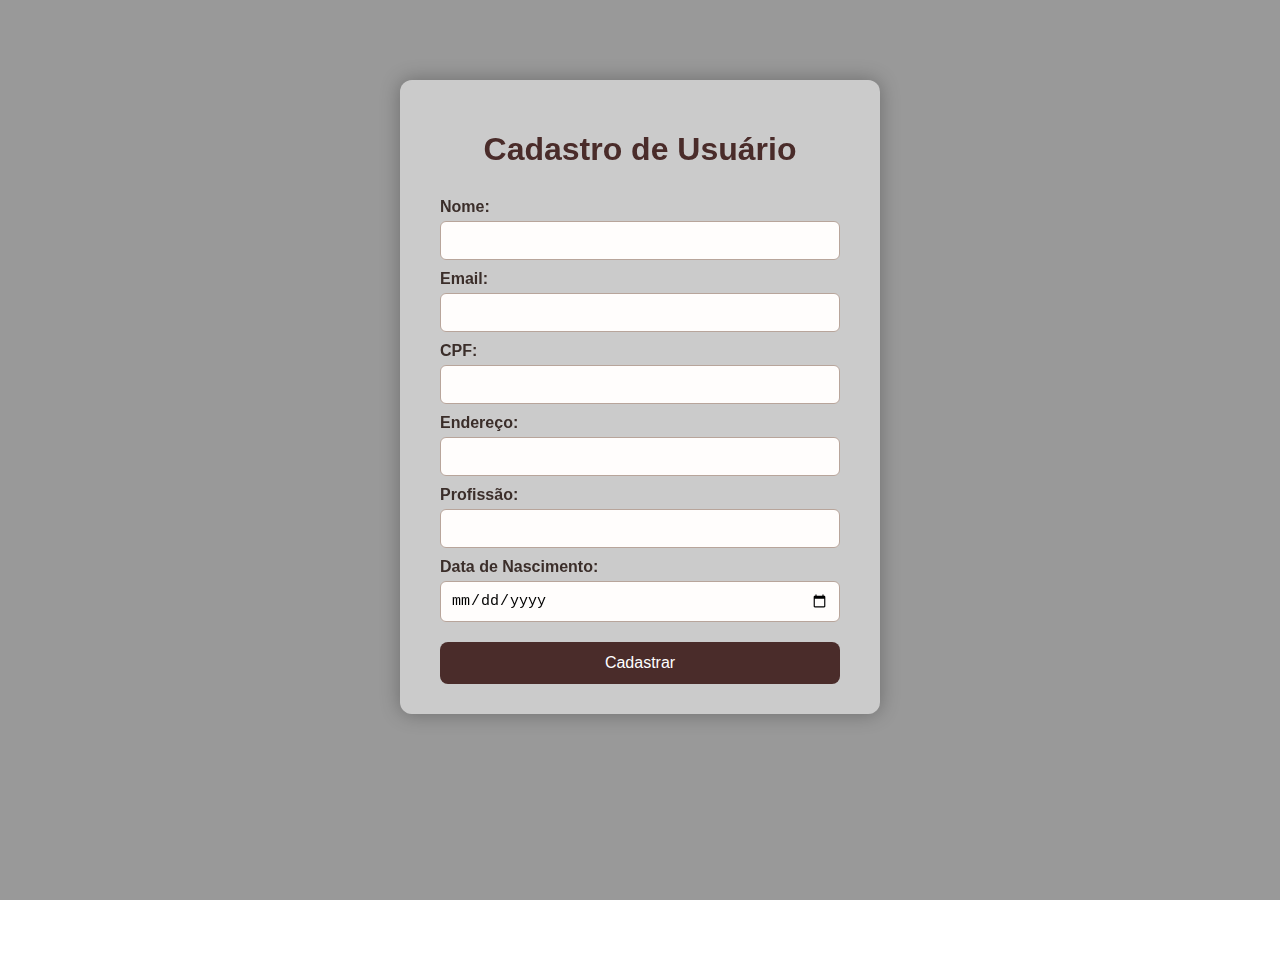
<file: AulasBR/Aula20.10/index.html>
<!DOCTYPE html>
<html lang="pt-br">
<head>
    <meta charset="UTF-8">
    <meta name="viewport" content="width=device-width, initial-scale=1.0">
    <title>Cadastro de Usuário</title>
    <link rel="stylesheet" href="index.css">
</head>
<body>
    <div class="overlay"></div>

    <div class="container">
        <h1>Cadastro de Usuário</h1>
        <form method="POST" action="insert.php">
            <label for="nome">Nome:</label>
            <input type="text" id="nome" name="nome" required>

            <label for="email">Email:</label>
            <input type="email" id="email" name="email" required>

            <label for="cpf">CPF:</label>
            <input type="text" id="cpf" name="cpf" required>

            <label for="endereco">Endereço:</label>
            <input type="text" id="endereco" name="endereco" required>

            <label for="profissao">Profissão:</label>
            <input type="text" id="profissao" name="profissao" required>

            <label for="data_nasc">Data de Nascimento:</label>
            <input type="date" id="data_nasc" name="data_nasc">

            <button type="submit">Cadastrar</button>
        </form>
    </div>
</body>
</html>
</file>
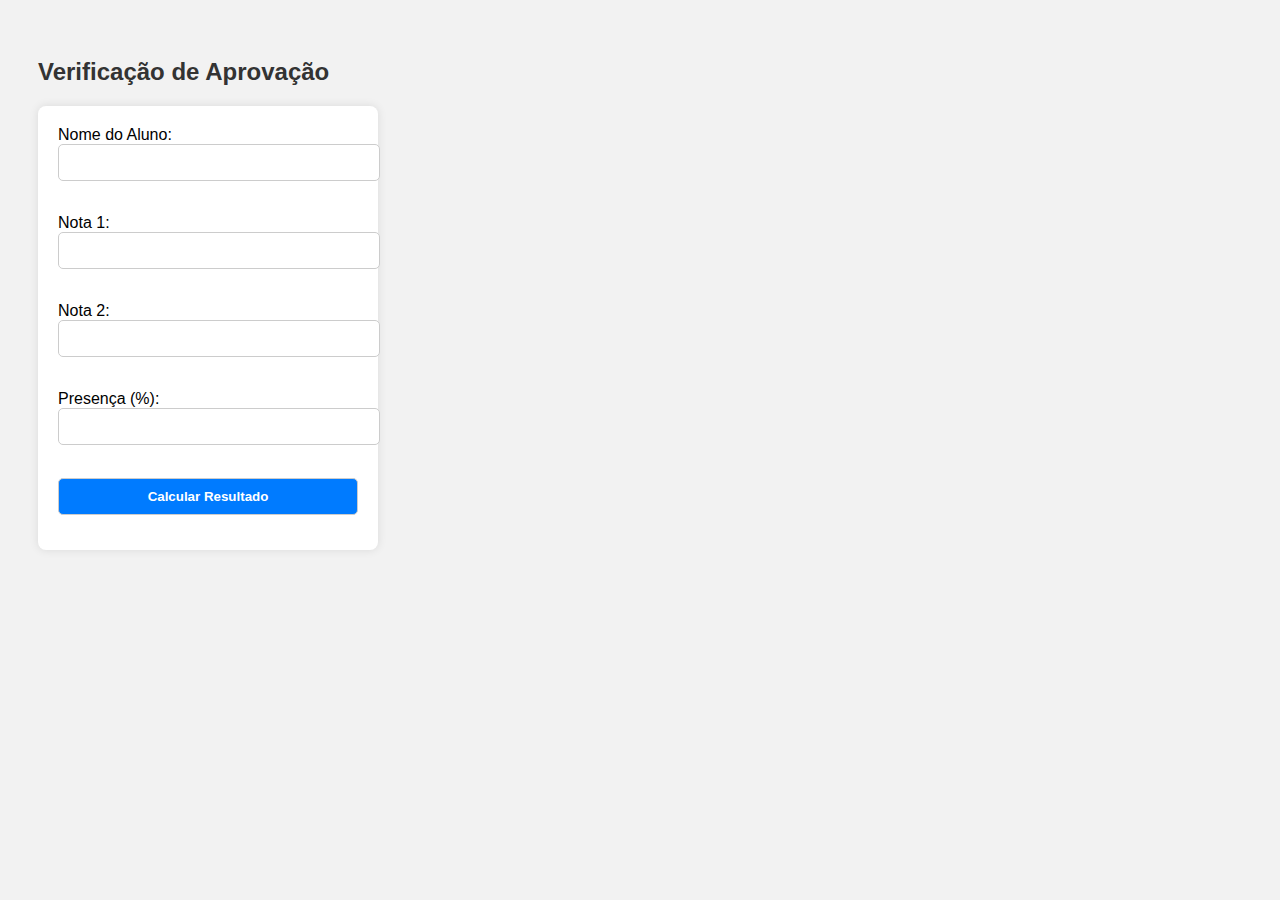
<file: PHP.SenaiSa/Aula 02/media.html>
<!DOCTYPE html>
<html lang="pt-br">
<head>
    <meta charset="UTF-8">
    <title>Verificação de Média Escolar</title>
    <link rel="stylesheet" href="media.css">
</head>
<body>
    <h2>Verificação de Aprovação</h2>

    <form method="POST" action="Media.php">
        <label>Nome do Aluno:</label><br>
        <input type="text" name="nome" required><br><br>

        <label>Nota 1:</label><br>
        <input type="number" name="nota1" step="0.01" required><br><br>

        <label>Nota 2:</label><br>
        <input type="number" name="nota2" step="0.01" required><br><br>

        <label>Presença (%):</label><br>
        <input type="number" name="presenca" min="0" max="100" required><br><br>

        <button type="submit">Calcular Resultado</button>
    </form>
</body>
</html>
</file>
<file: AulasBR/Aula20.10/index.css>
/* Fundo com imagem fixa e overlay escuro */
body {
    font-family: 'Poppins', sans-serif;
    background: url('https://i.pinimg.com/736x/d7/b8/99/d7b89990bb9fedbef2fefeb4eb60265f.jpg') no-repeat center center fixed;
    background-size: cover;
    margin: 0;
    padding: 0;
    height: 100vh;
    position: relative;
    color: #333;
}

/* Efeito de leve escurecimento no fundo */
.overlay {
    position: fixed;
    top: 0;
    left: 0;
    width: 100%;
    height: 100%;
    background-color: rgba(0, 0, 0, 0.4);
    z-index: 0;
}

/* Container central */
.container {
    position: relative;
    z-index: 1;
    background-color: rgba(255, 255, 255, 0.493);
    max-width: 400px;
    margin: 80px auto;
    padding: 30px 40px;
    border-radius: 12px;
    box-shadow: 0 0 20px rgba(0, 0, 0, 0.3);
    text-align: left;
}

h1 {
    text-align: center;
    color: #4A2C2A;
    margin-bottom: 20px;
}

/* Estilo dos campos */
form {
    display: flex;
    flex-direction: column;
}

label {
    font-weight: bold;
    margin-top: 10px;
    color: #3b2e2a;
}

input {
    padding: 10px;
    border: 1px solid #b8a59b;
    border-radius: 6px;
    margin-top: 5px;
    font-size: 15px;
    background-color: #fffdfc;
    transition: all 0.3s ease;
}

input:focus {
    border-color: #6b4f3f;
    outline: none;
    background-color: #fff;
}

/* Botão com efeito */
button {
    margin-top: 20px;
    padding: 12px;
    background-color: #4A2C2A;
    color: white;
    border: none;
    border-radius: 8px;
    font-size: 16px;
    cursor: pointer;
    transition: all 0.3s ease;
}

button:hover {
    background-color: #6d3d32;
    transform: scale(1.05);
}

/* Responsividade */
@media (max-width: 480px) {
    .container {
        margin: 50px 20px;
        padding: 25px;
    }
}
</file>
<file: PHP.SenaiSa/Aula 02/media.css>
body {
    font-family: Arial, sans-serif;
    background-color: #f2f2f2;
    padding: 30px;
}

h2 {
    color: #333;
}

form {
    background-color: #fff;
    padding: 20px;
    border-radius: 8px;
    width: 300px;
    box-shadow: 0 0 10px rgba(0,0,0,0.1);
}

input, button {
    width: 100%;
    padding: 10px;
    margin-bottom: 15px;
    border: 1px solid #ccc;
    border-radius: 5px;
}

button {
    background-color: #007BFF;
    color: white;
    font-weight: bold;
    cursor: pointer;
    transition: background-color 0.3s ease;
}

button:hover {
    background-color: #0056b3;
}

.aprovado {
    color: green;
    font-weight: bold;
}

.reprovado {
    color: red;
    font-weight: bold;
}
.resultado {
    margin-top: 20px;
    font-size: 18px;
}
</file>
